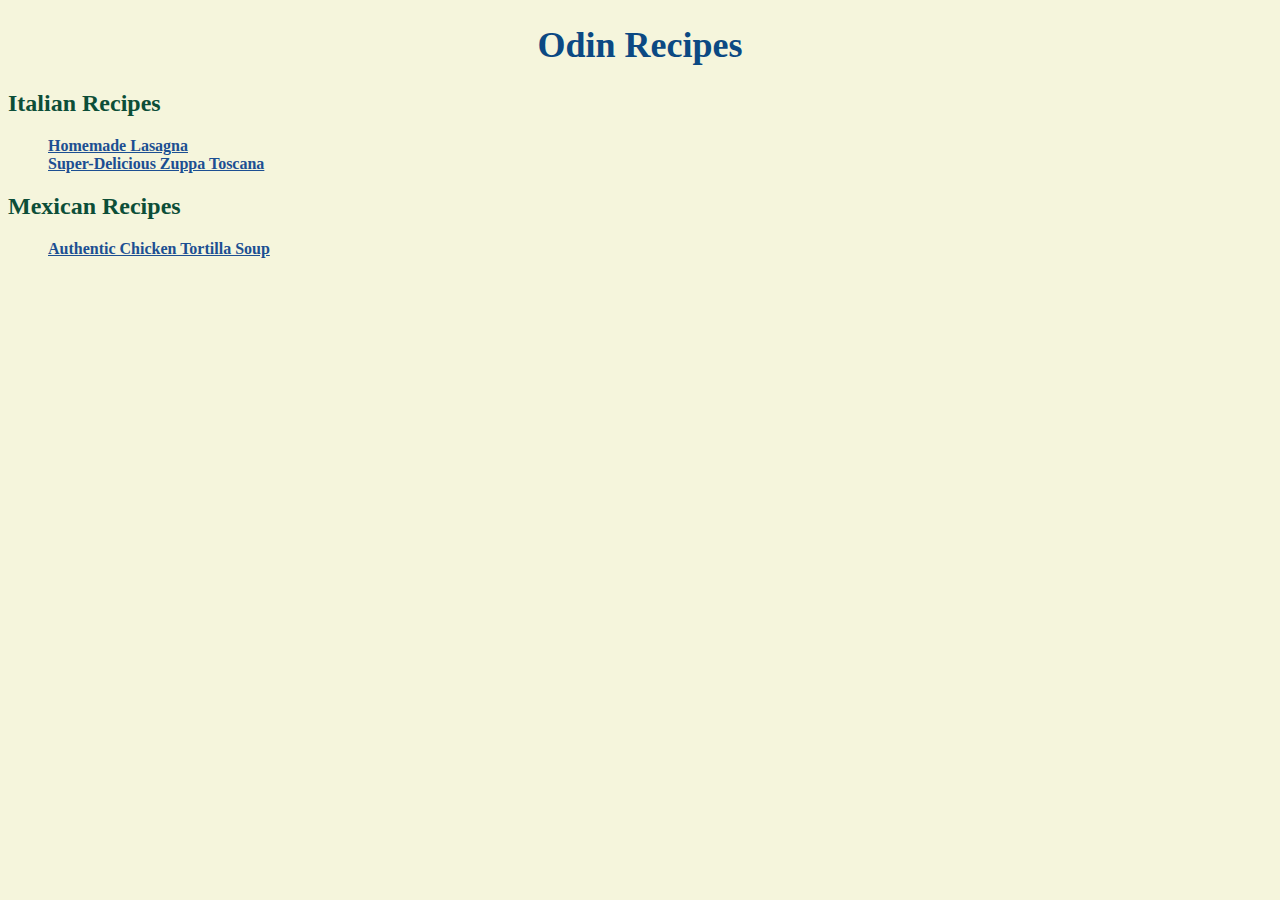
<file: index.html>
<!DOCTYPE html>
<html lang="en">
  <head>
    <meta charset="utf-8">
    <link rel="stylesheet" href="./css/style.css">
    <title>Odin Recipes Homepage</title>
  </head>
  
  
  <body>
    <h1>Odin Recipes</h1>
    <h2>Italian Recipes</h2>
    <ul>
      <li><a href="./recipes/lasagna.html">Homemade Lasagna</a></li>
      <li><a href="./recipes/zuppa-toscana.html">Super-Delicious Zuppa Toscana</a></li>
    </ul>
    <h2>Mexican Recipes</h2>
    <ul>
      <li><a href="./recipes/chicken-tortilla-soup.html">Authentic Chicken Tortilla Soup</a></li>
    </ul>
  </body>
</html>
</file>
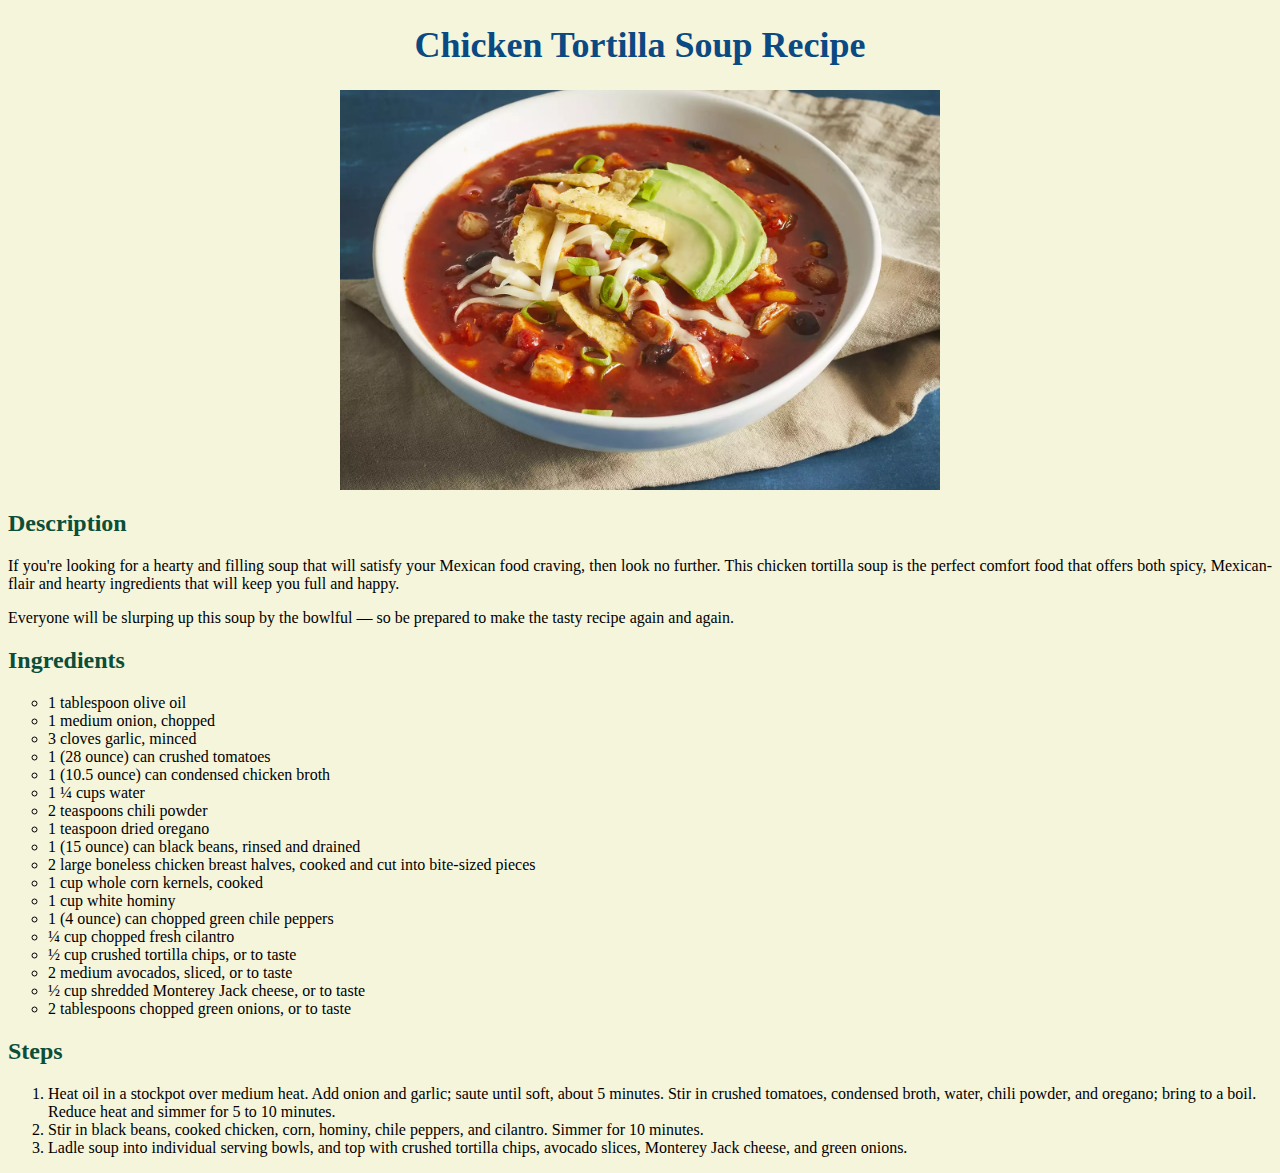
<file: recipes/chicken-tortilla-soup.html>
<!DOCTYPE html>
<html lang="en">

<head>
  <meta charset="UTF-8">
  <meta http-equiv="X-UA-Compatible" content="IE=edge">
  <meta name="viewport" content="width=device-width, initial-scale=1.0">
  <link rel="stylesheet" href="../css/style.css">
  <title>Authentic Chicken Tortilla Soup</title>
</head>

<body>
  <h1>Chicken Tortilla Soup Recipe</h1>  
  <img src="../img/chicken-tortilla-soup.webp" alt="An authentic Chicken Tortilla Soup">

  <h2>Description</h2>
  <p>If you're looking for a hearty and filling soup that will satisfy your Mexican food craving, then look no further. This chicken tortilla soup is the perfect comfort food that offers both spicy, Mexican-flair and hearty ingredients that will keep you full and happy.</p>
  <p>Everyone will be slurping up this soup by the bowlful — so be prepared to make the tasty recipe again and again.</p>
  
  <h2>Ingredients</h2>
  <ul>
    <li class="ingredient">1 tablespoon olive oil</li>
    <li class="ingredient">1 medium onion, chopped</li>
    <li class="ingredient">3 cloves garlic, minced</li>
    <li class="ingredient">1 (28 ounce) can crushed tomatoes</li>
    <li class="ingredient">1 (10.5 ounce) can condensed chicken broth</li>
    <li class="ingredient">1 ¼ cups water</li>
    <li class="ingredient">2 teaspoons chili powder</li>
    <li class="ingredient">1 teaspoon dried oregano</li>
    <li class="ingredient">1 (15 ounce) can black beans, rinsed and drained</li>
    <li class="ingredient">2 large boneless chicken breast halves, cooked and cut into bite-sized pieces</li>
    <li class="ingredient">1 cup whole corn kernels, cooked</li>
    <li class="ingredient">1 cup white hominy</li>
    <li class="ingredient">1 (4 ounce) can chopped green chile peppers</li>
    <li class="ingredient">¼ cup chopped fresh cilantro</li>
    <li class="ingredient">½ cup crushed tortilla chips, or to taste</li>
    <li class="ingredient">2 medium avocados, sliced, or to taste</li>
    <li class="ingredient">½ cup shredded Monterey Jack cheese, or to taste</li>
    <li class="ingredient">2 tablespoons chopped green onions, or to taste</li>
  </ul>

  <h2>Steps</h2>
  <ol>
    <li>Heat oil in a stockpot over medium heat. Add onion and garlic; saute until soft, about 5 minutes. Stir in crushed tomatoes, condensed broth, water, chili powder, and oregano; bring to a boil. Reduce heat and simmer for 5 to 10 minutes.</li>
    <li>Stir in black beans, cooked chicken, corn, hominy, chile peppers, and cilantro. Simmer for 10 minutes.</li>
    <li>Ladle soup into individual serving bowls, and top with crushed tortilla chips, avocado slices, Monterey Jack cheese, and green onions.</li>
  </ol>

</body>
</html>
</file>
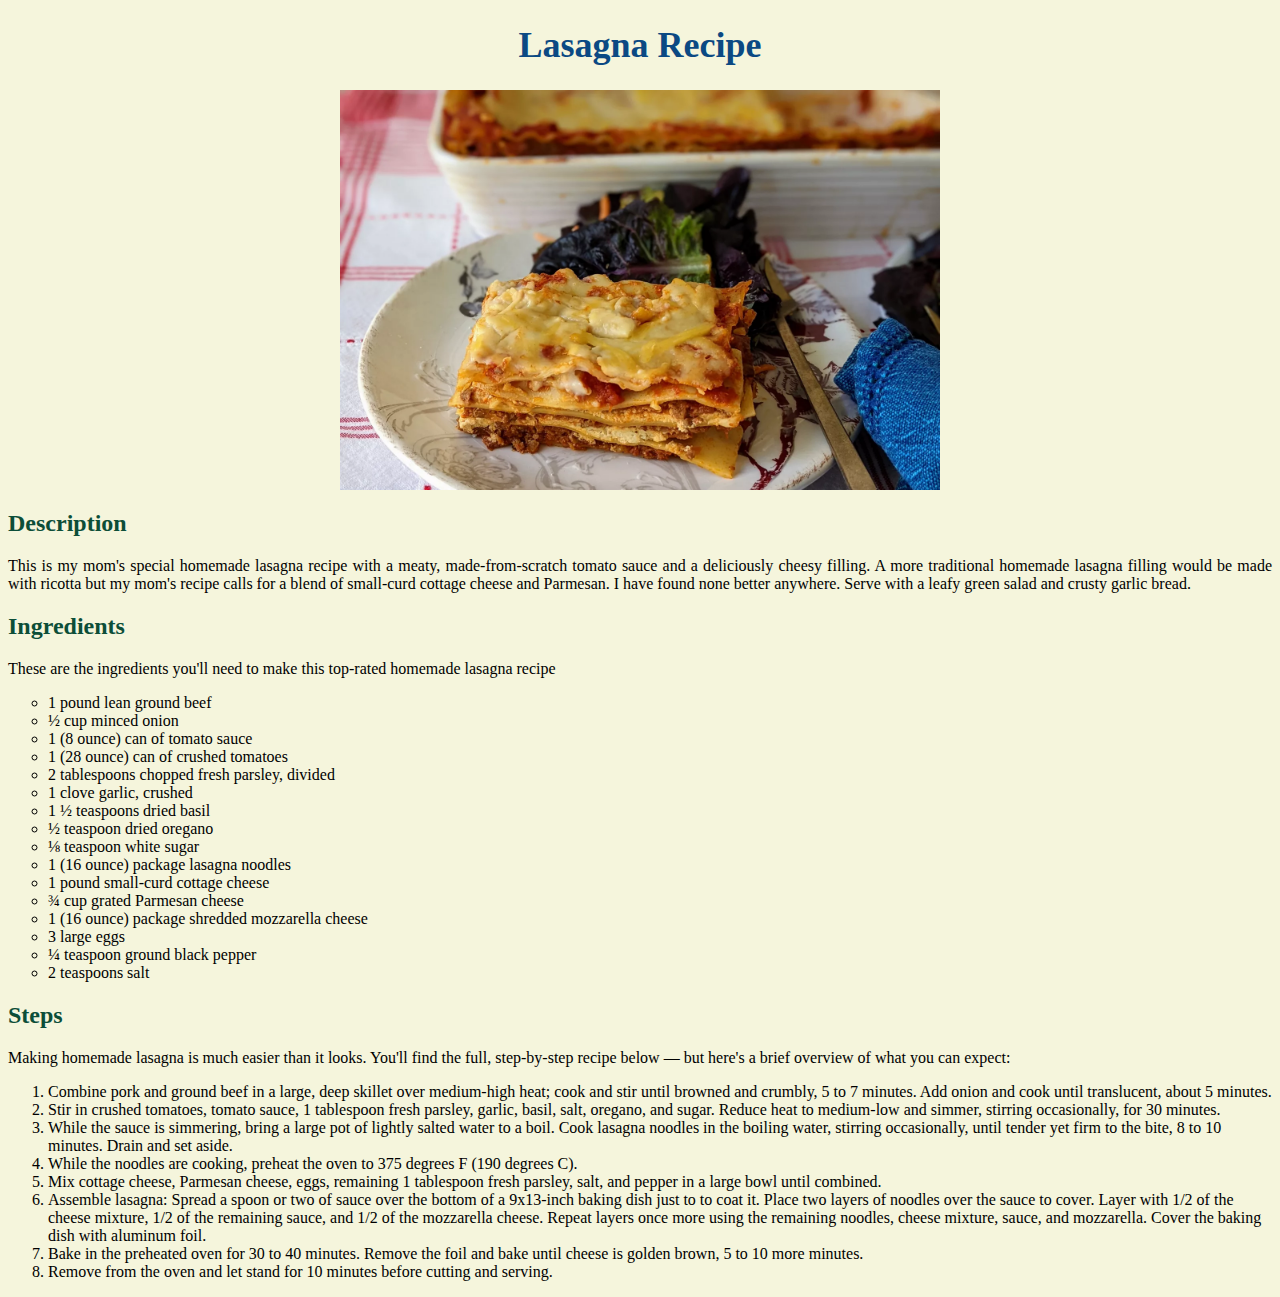
<file: recipes/lasagna.html>
<!DOCTYPE html>
<html lang="en">

<head>

  <meta charset="UTF-8">
  <meta http-equiv="X-UA-Compatible" content="IE=edge">
  <meta name="viewport" content="width=device-width, initial-scale=1.0">
  <link rel="stylesheet" href="../css/style.css">
  <title>Lasagna Recipe</title>

</head>

<body>

  <h1>Lasagna Recipe</h1>
  <img src="../img/lasagna.webp" alt="Homemade Lasagna">
  
  <h2>Description</h2>
  <p>This is my mom's special homemade lasagna recipe with a meaty, made-from-scratch tomato sauce and a deliciously cheesy filling. A more traditional homemade lasagna filling would be made with ricotta but my mom's recipe calls for a blend of small-curd cottage cheese and Parmesan. I have found none better anywhere. Serve with a leafy green salad and crusty garlic bread.</p>
  
  <h2>Ingredients</h2>
  <p>These are the ingredients you'll need to make this top-rated homemade lasagna recipe</p>
  <ul>
    <li class="ingredient">1 pound lean ground beef</li>
    <li class="ingredient">½ cup minced onion</li>
    <li class="ingredient">1 (8 ounce) can of tomato sauce</li>
    <li class="ingredient">1 (28 ounce) can of crushed tomatoes</li>
    <li class="ingredient">2 tablespoons chopped fresh parsley, divided</li>
    <li class="ingredient">1 clove garlic, crushed</li>
    <li class="ingredient">1 ½ teaspoons dried basil</li>
    <li class="ingredient">½ teaspoon dried oregano</li>
    <li class="ingredient">⅛ teaspoon white sugar</li>
    <li class="ingredient">1 (16 ounce) package lasagna noodles</li>
    <li class="ingredient">1 pound small-curd cottage cheese</li>
    <li class="ingredient">¾ cup grated Parmesan cheese</li>
    <li class="ingredient">1 (16 ounce) package shredded mozzarella cheese</li>    
    <li class="ingredient">3 large eggs</li>
    <li class="ingredient">¼ teaspoon ground black pepper</li>
    <li class="ingredient">2 teaspoons salt</li>
  </ul>
  
  <h2>Steps</h2>
  <p>Making homemade lasagna is much easier than it looks. You'll find the full, step-by-step recipe below — but here's a brief overview of what you can expect:</p>
  <ol>
    <li>Combine pork and ground beef in a large, deep skillet over medium-high heat; cook and stir until browned and crumbly, 5 to 7 minutes. Add onion and cook until translucent, about 5 minutes.</li>
    <li>Stir in crushed tomatoes, tomato sauce, 1 tablespoon fresh parsley, garlic, basil, salt, oregano, and sugar. Reduce heat to medium-low and simmer, stirring occasionally, for 30 minutes.</li>
    <li>While the sauce is simmering, bring a large pot of lightly salted water to a boil. Cook lasagna noodles in the boiling water, stirring occasionally, until tender yet firm to the bite, 8 to 10 minutes. Drain and set aside.</li>
    <li>While the noodles are cooking, preheat the oven to 375 degrees F (190 degrees C).</li>
    <li>Mix cottage cheese, Parmesan cheese, eggs, remaining 1 tablespoon fresh parsley, salt, and pepper in a large bowl until combined.</li>
    <li>Assemble lasagna: Spread a spoon or two of sauce over the bottom of a 9x13-inch baking dish just to to coat it. Place two layers of noodles over the sauce to cover. Layer with 1/2 of the cheese mixture, 1/2 of the remaining sauce, and 1/2 of the mozzarella cheese. Repeat layers once more using the remaining noodles, cheese mixture, sauce, and mozzarella. Cover the baking dish with aluminum foil.</li>
    <li>Bake in the preheated oven for 30 to 40 minutes. Remove the foil and bake until cheese is golden brown, 5 to 10 more minutes.</li>
    <li>Remove from the oven and let stand for 10 minutes before cutting and serving.</li>
  </ol>
</body>

</html>
</file>
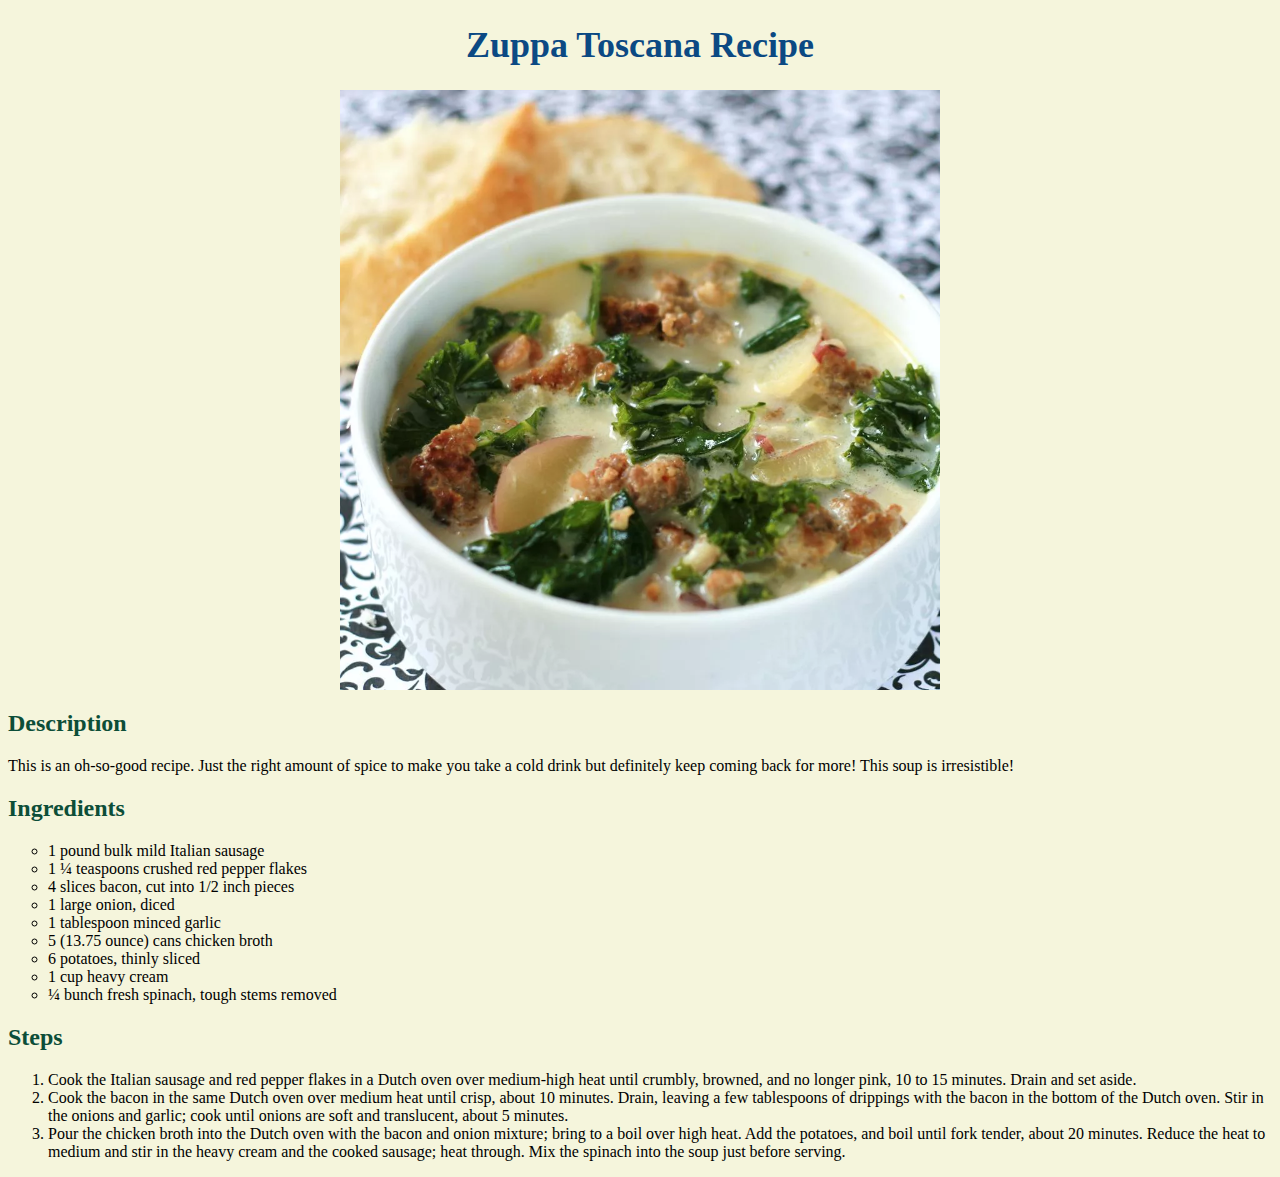
<file: recipes/zuppa-toscana.html>
<!DOCTYPE html>
<html lang="en">

<head>
  <meta charset="UTF-8">
  <meta http-equiv="X-UA-Compatible" content="IE=edge">
  <meta name="viewport" content="width=device-width, initial-scale=1.0">
  <link rel="stylesheet" href="../css/style.css">
  <title>Super-Delicious Zuppa Toscana</title>
</head>

<body>
  <h1>Zuppa Toscana Recipe</h1>
  <img src="../img/zuppa-toscana.webp" alt="A delicious Zuppa Toscana">
  
  <h2>Description</h2>
  <p>This is an oh-so-good recipe. Just the right amount of spice to make you take a cold drink but definitely keep coming back for more! This soup is irresistible!</p>
  
  <h2>Ingredients</h2>
  <ul>
    <li class="ingredient">1 pound bulk mild Italian sausage</li>
    <li class="ingredient">1 ¼ teaspoons crushed red pepper flakes</li>
    <li class="ingredient">4 slices bacon, cut into 1/2 inch pieces</li>
    <li class="ingredient">1 large onion, diced</li>
    <li class="ingredient">1 tablespoon minced garlic</li>
    <li class="ingredient">5 (13.75 ounce) cans chicken broth</li>
    <li class="ingredient">6 potatoes, thinly sliced</li>
    <li class="ingredient">1 cup heavy cream</li>
    <li class="ingredient">¼ bunch fresh spinach, tough stems removed</li>
  </ul>
  
  <h2>Steps</h2>
  <ol>
    <li>Cook the Italian sausage and red pepper flakes in a Dutch oven over medium-high heat until crumbly, browned, and no longer pink, 10 to 15 minutes. Drain and set aside.</li>
    <li>Cook the bacon in the same Dutch oven over medium heat until crisp, about 10 minutes. Drain, leaving a few tablespoons of drippings with the bacon in the bottom of the Dutch oven. Stir in the onions and garlic; cook until onions are soft and translucent, about 5 minutes.</li>
    <li>Pour the chicken broth into the Dutch oven with the bacon and onion mixture; bring to a boil over high heat. Add the potatoes, and boil until fork tender, about 20 minutes. Reduce the heat to medium and stir in the heavy cream and the cooked sausage; heat through. Mix the spinach into the soup just before serving.</li>
  </ol>

</body>
</html>
</file>
<file: css/style.css>
body {
  color: black;
  font-family: Verdana, "Times New Roman", Tahoma, sans-serif;
  background-color: beige;
}

h1 {
  text-align: center;
  font-size: 36px;
  color: rgb(11, 73, 131);
  font-weight: bolder;  
}

h2 {
  text-align: left;
  font-size: 24px;
  font-weight: bold;
  color: rgb(12, 78, 56);
}

ul li {
  list-style: none;
}

li.ingredient {
  list-style: circle;
}

a {
  font-weight: bold;
  color: rgb(28, 79, 146);
}

p {
  text-align: justify;
}

img {
  width: 600px;
  height: auto;
  display: block;
  margin-left: auto;
  margin-right: auto;
}
</file>
